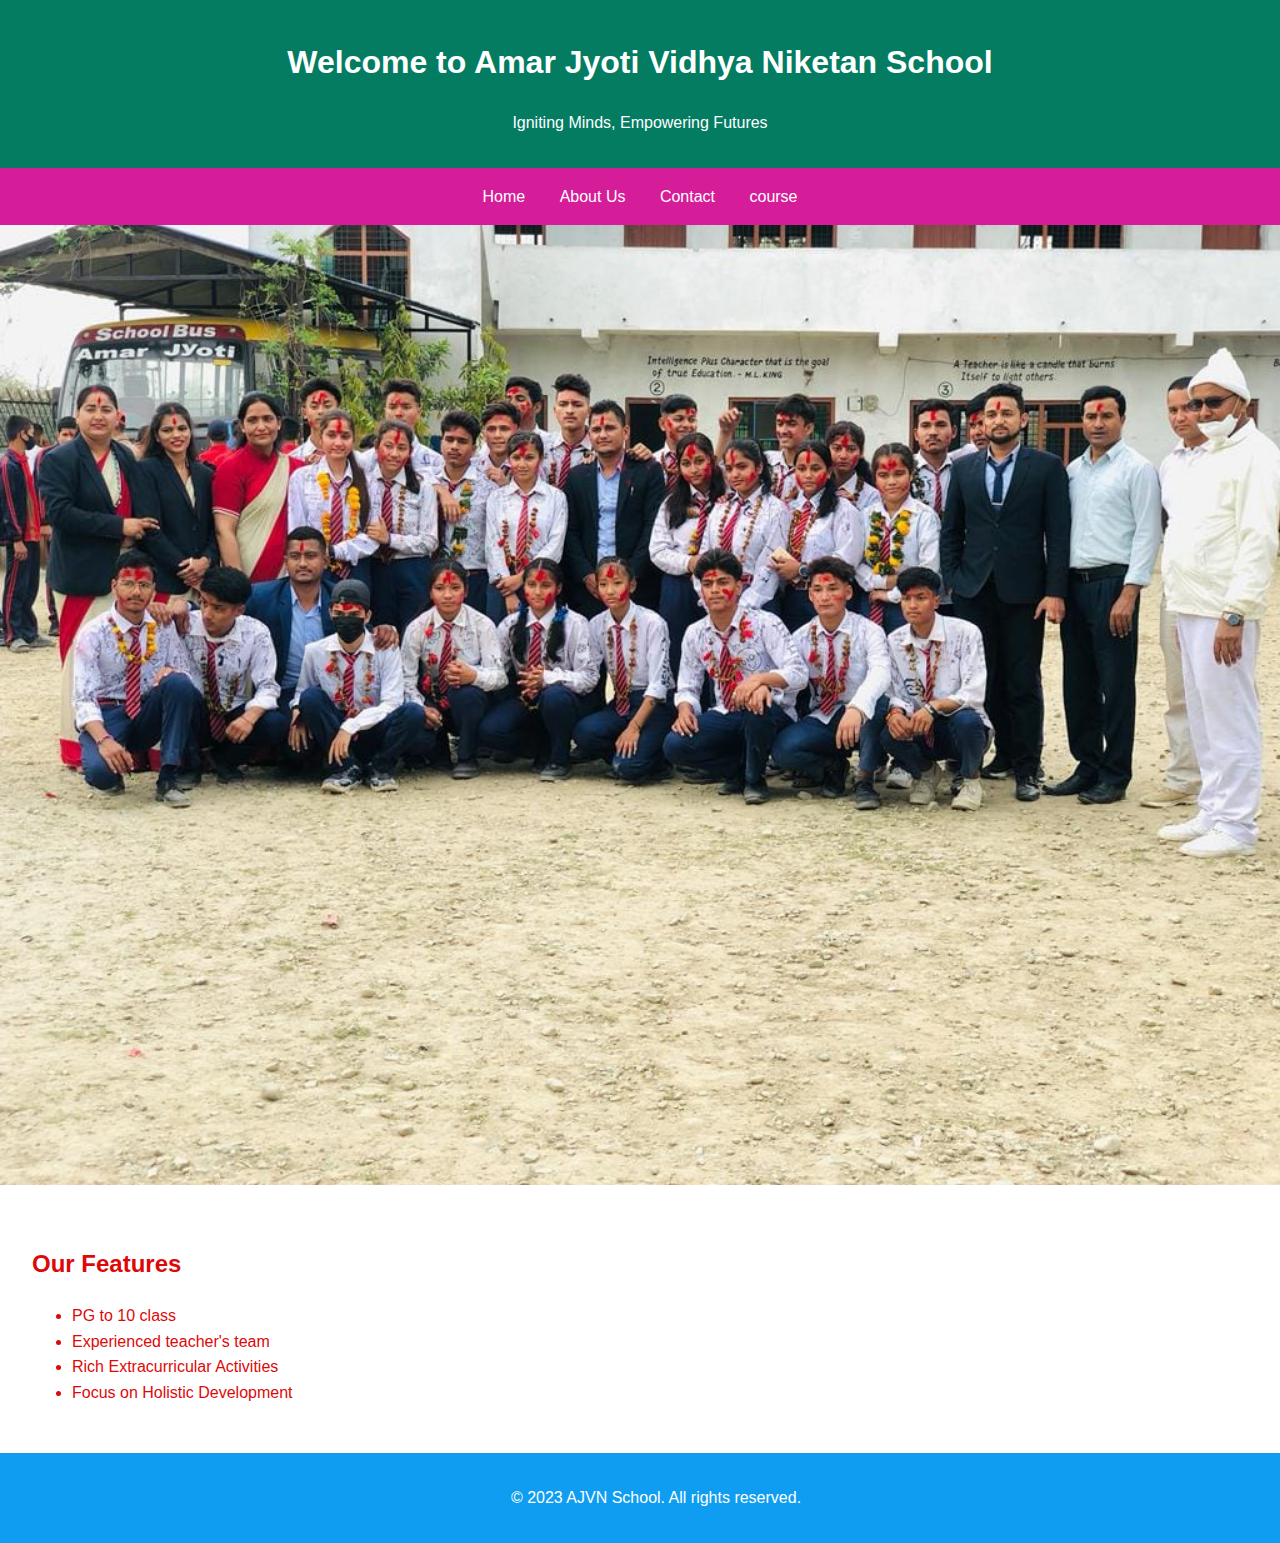
<file: index.html>
<!DOCTYPE html>
<html lang="en">
<head>
    <meta charset="UTF-8">
    <meta name="viewport" content="width=device-width, initial-scale=1.0">
    <title>AJVN School</title>
    <link rel="stylesheet" href="styles.css">
</head>
<body>

    <header>
        <h1>Welcome to Amar Jyoti Vidhya Niketan School</h1>
        <p>Igniting Minds, Empowering Futures</p>
    </header>

    <nav>
        <a href="index.html">Home</a>
        <a href="about.html">About Us</a>
        <a href="contact.html">Contact</a>
        <a href="course.html">course</a>
    </nav>

    <section class="hero">
        <img src="45.jpg" alt="School Image">
    </section>
<section class="features">
        <h2>Our Features</h2>
        <ul>
            <li>PG to 10 class</li>
            <li>Experienced teacher's team</li>
            <li>Rich Extracurricular Activities</li>
            <li>Focus on Holistic Development</li>
        </ul>
    </section>

    <footer>
        <p>&copy; 2023 AJVN School. All rights reserved.</p>
    </footer>

</body>
</html>
</file>
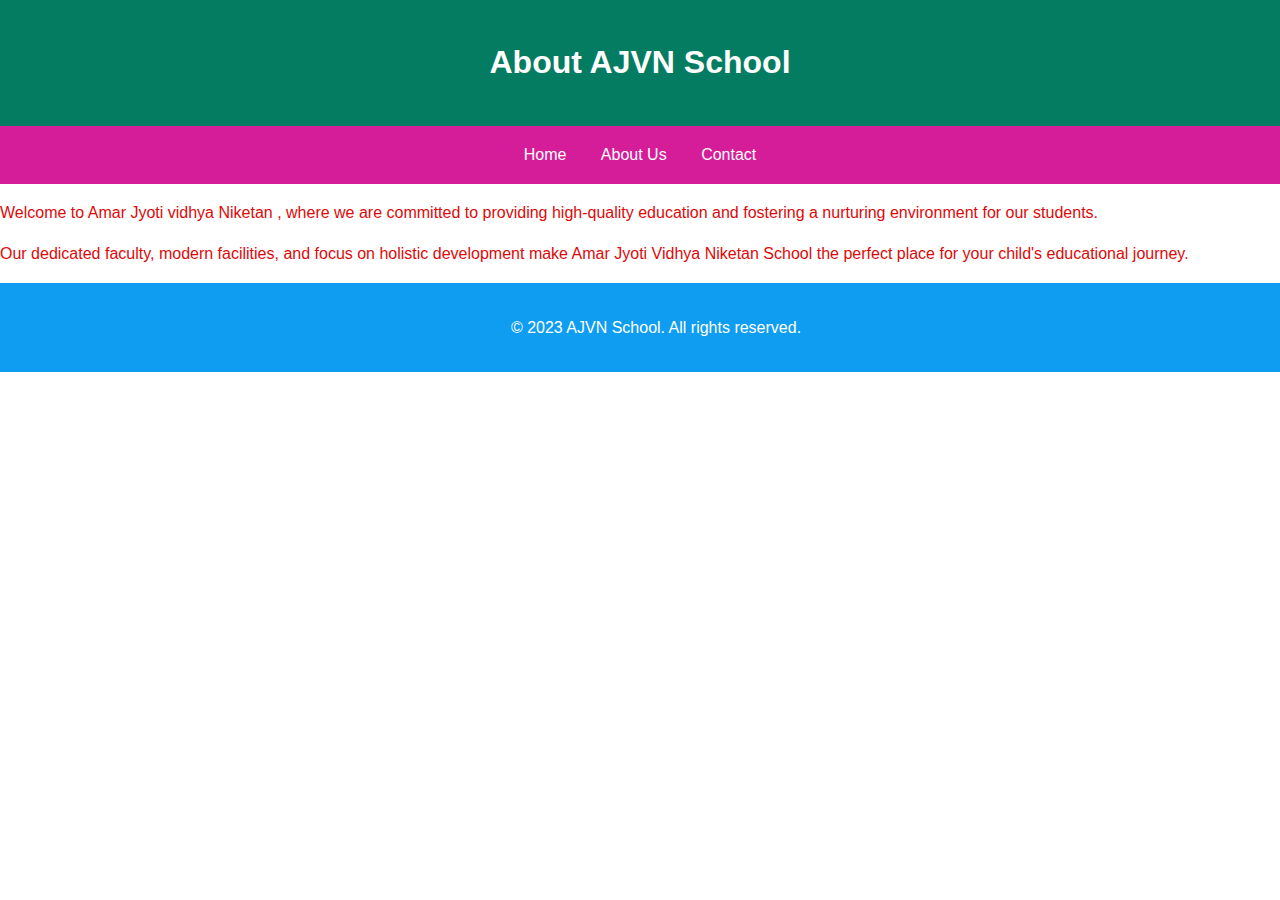
<file: about.html>
<!DOCTYPE html>
<html lang="en">
<head>
    <meta charset="UTF-8">
    <meta name="viewport" content="width=device-width, initial-scale=1.0">
    <title>About Us -Amar Jyoti School</title>
    <link rel="stylesheet" href="styles.css">
</head>
<body>

    <header>
        <h1>About AJVN School</h1>
    </header>

    <nav>
        <a href="index.html">Home</a>
        <a href="about.html">About Us</a>
        <a href="contact.html">Contact</a>
    </nav>

    <section class="about-content">
        <p>Welcome to Amar Jyoti vidhya Niketan , where we are committed to providing high-quality education and fostering a nurturing environment for our students.</p>
        <p>Our dedicated faculty, modern facilities, and focus on holistic development make Amar Jyoti Vidhya Niketan School the perfect place for your child's educational journey.</p>
    </section>

    <footer>
        <p>&copy; 2023 AJVN School. All rights reserved.</p>
    </footer>

</body>
</html>
</file>
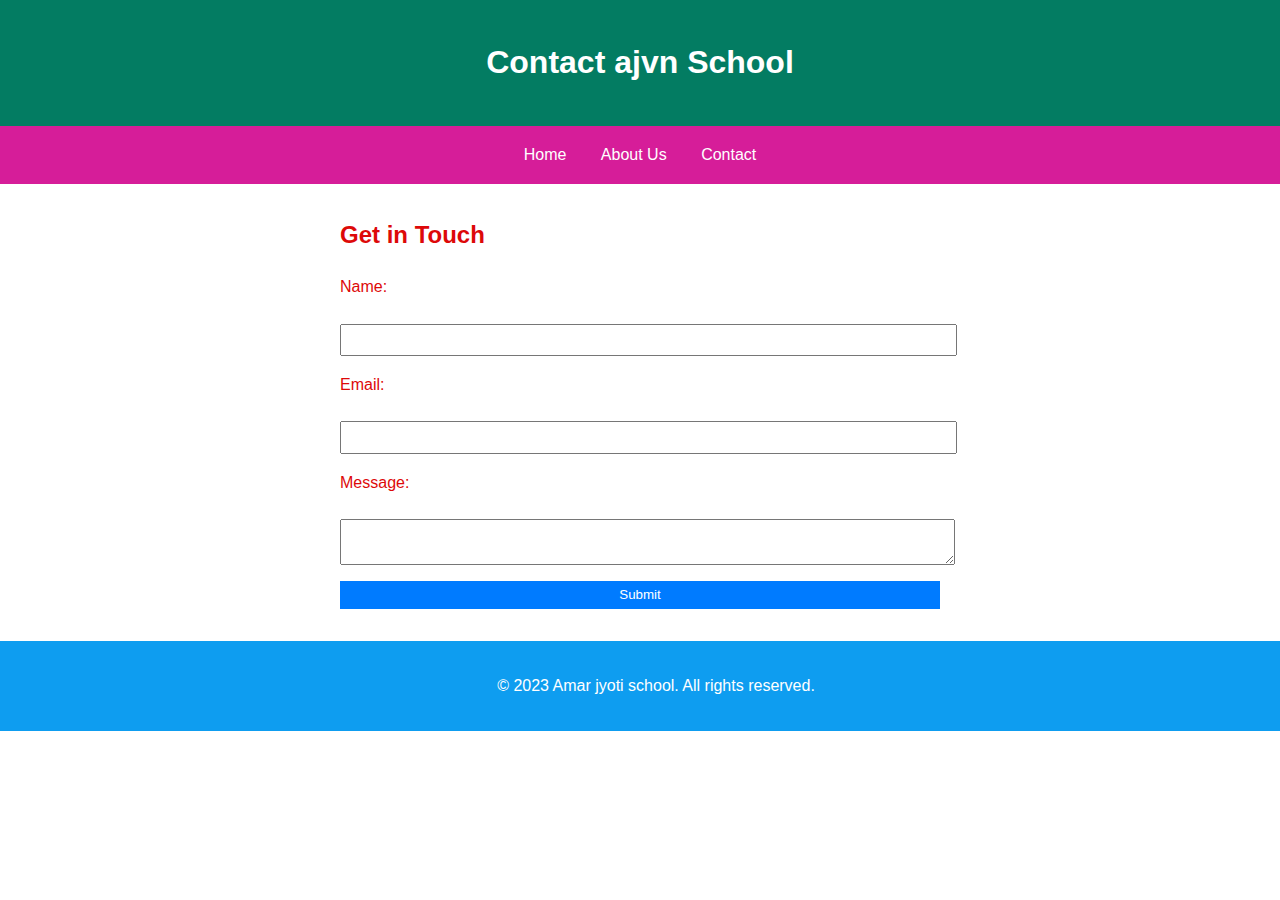
<file: contact.html>
<!DOCTYPE html>
<html lang="en">
<head>
    <meta charset="UTF-8">
    <meta name="viewport" content="width=device-width, initial-scale=1.0">
    <title>Contact - Awesome School</title>
    <link rel="stylesheet" href="styles.css">
</head>
<body>

    <header>
        <h1>Contact ajvn School</h1>
    </header>

    <nav>
        <a href="index.html">Home</a>
        <a href="about.html">About Us</a>
        <a href="contact.html">Contact</a>
    </nav>

    <section class="contact-form">
        <h2>Get in Touch</h2>
        <form>
            <label for="name">Name:</label>
            <input type="text" id="name" name="name" required>

            <label for="email">Email:</label>
            <input type="email" id="email" name="email" required>

            <label for="message">Message:</label>
            <textarea id="message" name="message" required></textarea>

            <button type="submit">Submit</button>
        </form>
    </section>

    <footer>
        <p>&copy; 2023 Amar jyoti school. All rights reserved.</p>
    </footer>

</body>
</html>
</file>
<file: styles.css>
body {
    font-family: 'Arial', sans-serif;
    line-height: 1.6;
    color: rgb(221, 9, 9);
    margin: 0;
    padding: 0;
}

header {
    background-color: rgb(3, 124, 98);
    color: #fff;
    padding: 1em;
    text-align: center;
    
}

nav {
    background-color: rgb(214, 29, 153);
    color: #fff;
    padding: 1em;
    text-align: center;
}

nav a {
    color: #fff;
    text-decoration: none;
    margin: 0 15px;
}

.hero img {
    width: 100%;
    height: auto;
}

.features {
    padding: 2em;
    position: right;
}

footer {
    background-color: rgb(14, 157, 240);
    color: #fff;
    text-align: center;
    padding: 1em;
    position: right;
    bottom: 0;
    width: 100%;
}

.contact-form {
    max-width: 600px;
    margin: 2em auto;
}

form {
    display: grid;
    gap: 1em;
}

label {
    display: block;
    margin-bottom: 0.5em;
}

input, textarea {
    width: 100%;
    padding: 0.5em;
}

button {
    background-color: #007BFF;
    color: #fff;
    padding: 0.5em 1em;
    border: none;
    cursor: pointer;
}
</file>
